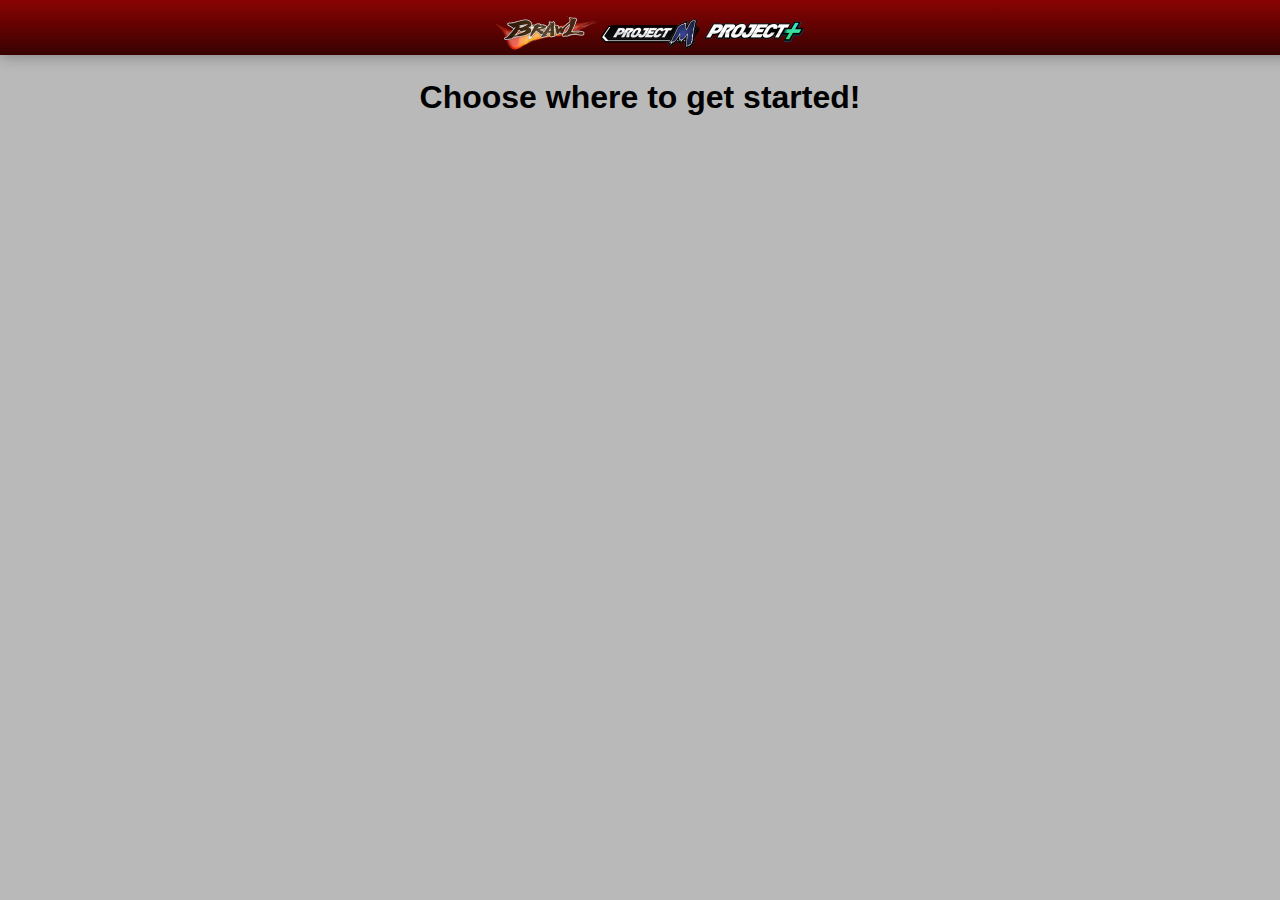
<file: index.html>
<!DOCTYPE html>
<html lang="en">

<head>
    <title>Brawl Mod Packs</title>
    <meta name="apple-mobile-web-app-capable" content="yes" />
    <meta name="apple-mobile-web-app-title" content="Pato">
    <meta name="apple-mobile-web-app-status-bar-style" content="black" />
    <meta name="viewport" content="user-scalable=no, width=device-width, initial-scale=1.0, maximum-scale=1.0" />
    <link rel="apple-touch-icon" href="glasses.png" />
    <link rel="icon" type="image/x-icon" href="favicon.ico" />
    <link rel="stylesheet" type="text/css" href="style.css" />
</head>

<body>
    <div class="navbar">
        <a href="brawl.html"><img src="img/small-logos/vbrawl.png" style="width:100px;height:50px;"></a>
        <a href="proejctm.html"><img src="img/small-logos/projectm.png" style="width:100px;height:50px;"></a>
        <a href="proejctplus.html"><img src="img/small-logos/project+.png" style="width:100px;height:50px;"></a>
    </div>
    <div class="content">
        <h1>Choose where to get started!</h1>
    </div>
</body>

</html>
</file>
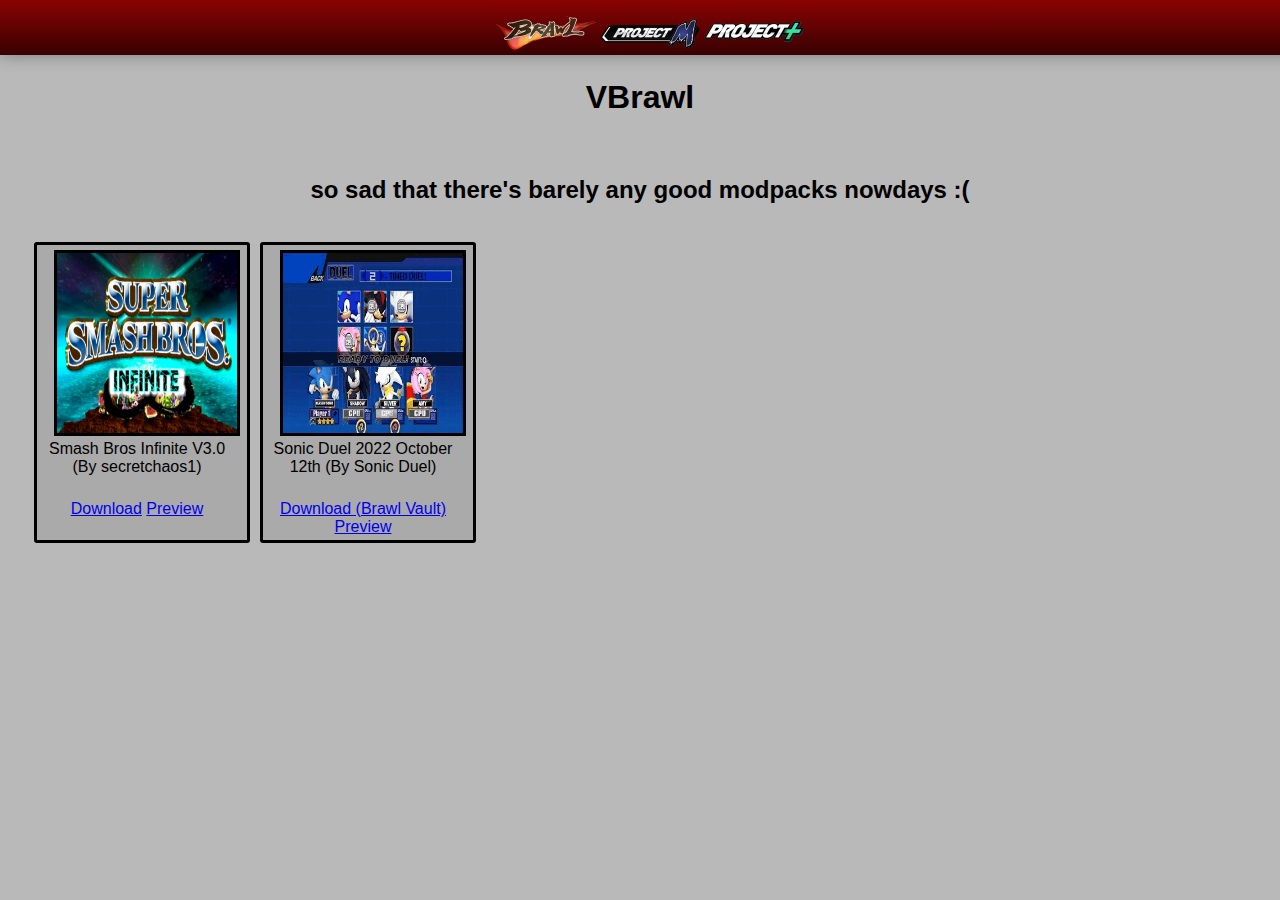
<file: brawl.html>
<!DOCTYPE html>
<html lang="en">
    <head>
        <title>Brawl Mod Packs - Brawl</title>
        <meta name="apple-mobile-web-app-capable" content="yes" />
        <meta name="apple-mobile-web-app-title" content="Pato">
        <meta name="apple-mobile-web-app-status-bar-style" content="black" />
        <meta name="viewport" content="user-scalable=no, width=device-width, initial-scale=1.0, maximum-scale=1.0" />
        <link rel="apple-touch-icon" href="glasses.png" />
        <link rel="icon" type="image/x-icon" href="favicon.ico"/>
        <link rel="stylesheet" type="text/css" href="style.css"/>
    </head>
    <body>
        <div class="navbar">
            <a href="brawl.html"><img src="img/small-logos/vbrawl.png" style="width:100px;height:50px;"></a>
            <a href="proejctm.html"><img src="img/small-logos/projectm.png" style="width:100px;height:50px;"></a>
            <a href="proejctplus.html"><img src="img/small-logos/project+.png" style="width:100px;height:50px;"></a>
        </div>
        <div class="content">
            <h1>VBrawl</h1>
            <br />
            <h2>so sad that there's barely any good modpacks nowdays :(</h2>
            <div class="modslist">
                <div class="mod">
                    <img src="img/modpreview/brawl/smashinf3.png"/>
                    <p>Smash Bros Infinite V3.0 (By secretchaos1)</p>
                    <p><a href="https://www.mediafire.com/folder/aggpdsl4ac2yv/Smash_Bros_Infinite_V_3.0_(11.11.2016">Download</a> <a href="https://youtu.be/4YcNOk9K8jM">Preview</a></p>        
                </div>
                <div class="mod">
                    <img src="img/modpreview/brawl/soincduel.gif"/>
                    <p>Sonic Duel 2022 October 12th (By Sonic Duel)</p>
                    <p><a href="http://forums.kc-mm.com/Gallery/BrawlView.php?Number=220789">Download (Brawl Vault)</a> <a href="https://youtu.be/2VZlfVMBQic">Preview</a></p>        
                </div>
                
            </div>
        </div>
    </body>
</html>
</file>
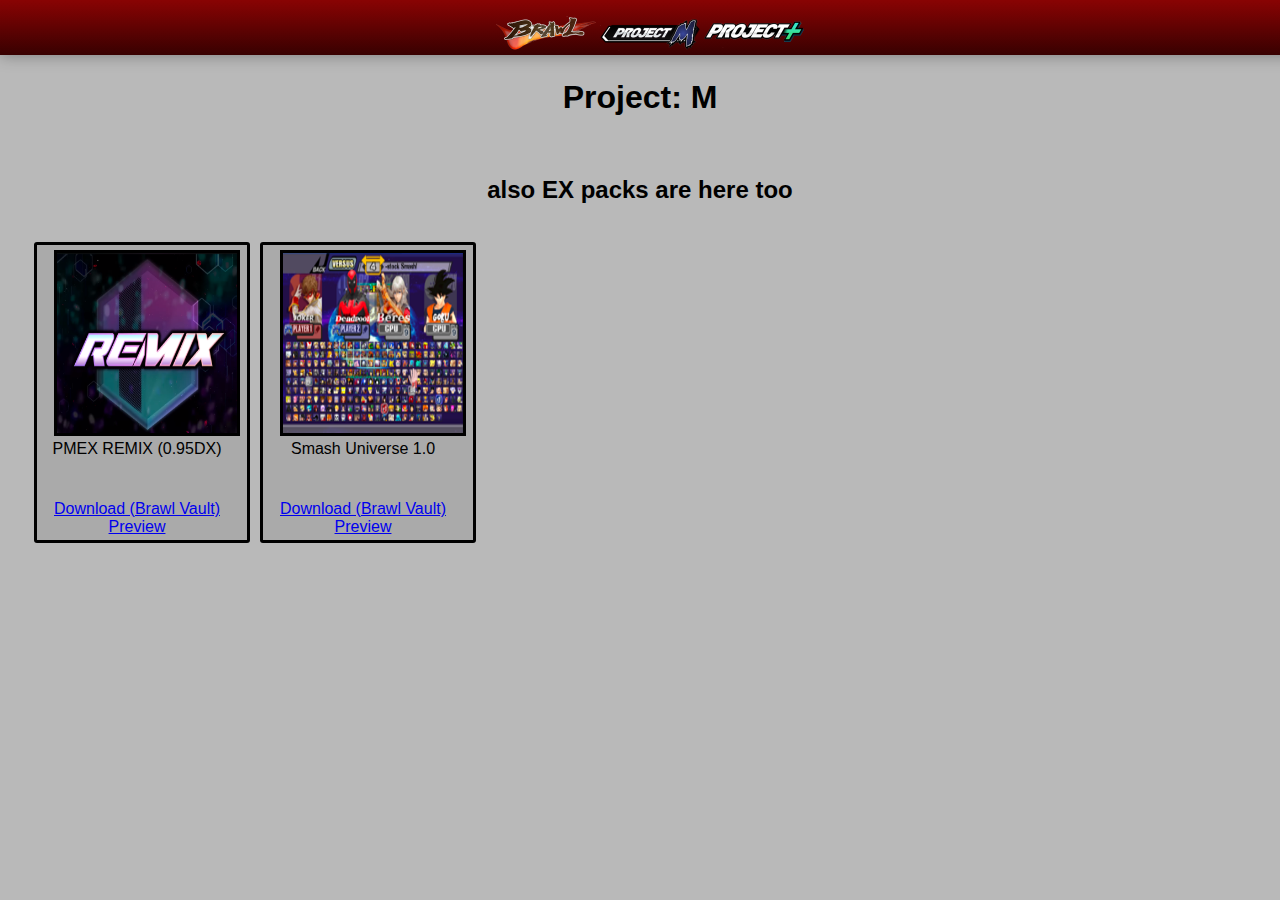
<file: proejctm.html>
<!DOCTYPE html>
<html lang="en">
    <head>
        <title>Brawl Mod Packs - Project: M</title>
        <meta name="apple-mobile-web-app-capable" content="yes" />
        <meta name="apple-mobile-web-app-title" content="Pato">
        <meta name="apple-mobile-web-app-status-bar-style" content="black" />
        <meta name="viewport" content="user-scalable=no, width=device-width, initial-scale=1.0, maximum-scale=1.0" />
        <link rel="apple-touch-icon" href="glasses.png" />
        <link rel="icon" type="image/x-icon" href="favicon.ico"/>
        <link rel="stylesheet" type="text/css" href="style.css"/>
    </head>
    <body>
        <div class="navbar">
            <a href="brawl.html"><img src="img/small-logos/vbrawl.png" style="width:100px;height:50px;"></a>
            <a href="proejctm.html"><img src="img/small-logos/projectm.png" style="width:100px;height:50px;"></a>
            <a href="proejctplus.html"><img src="img/small-logos/project+.png" style="width:100px;height:50px;"></a>
        </div>
        <div class="content">
            <h1>Project: M</h1>
            <br />
            <h2>also EX packs are here too</h2>
            <div class="modslist">
                <div class="mod">
                    <img src="img/modpreview/projectm/projectmREME.png"/>
                    <p>PMEX REMIX (0.95DX)</p>
                    <p><a href="http://forums.kc-mm.com/Gallery/BrawlView.php?Number=217920">Download (Brawl Vault)</a> <a href="https://youtu.be/9DKuHe_IY3A">Preview</a></p>        
                </div>
                <div class="mod">
                    <img src="img/modpreview/projectm/smashuvi.png"/>
                    <p>Smash Universe 1.0</p>
                    <p><a href="https://forums.kc-mm.com/Gallery/BrawlView.php?Number=218098">Download (Brawl Vault)</a> <a href="https://youtu.be/R0vZuWYXbJs">Preview</a></p>        
                </div>
            </div>
        </div>
    </body>
</html>
</file>
<file: style.css>
/* * is a special css element that effects everything */

* {
    font-family: "Lucida Grande", "Helvetica", "Arial", sans-serif; /* This sets the font family. Since it is inside a *, it does it for every element */
}

/* things without . do not affect classes, they affect html tags such as <html>, <body> */

html, body {
    margin: 0px; /* Margin is the area outside of the box that is padded */
}

body {
    background-color: rgb(185 185 185);  /* Background-Color sets the background color of an element */
}

/* things with . affect classes. they affect html tags that have class="" inside of them, like this: <body class="namehere"> */

.content {
    margin: 8px; /* Margin is the area outside of the box that is padded */
    margin-top: 50px;
    text-align: center;
    padding: 8px;
}

.modslist {
    display: flex; /* flex stuff, confusing */
    flex-direction: row; 
    flex-wrap: wrap;
    align-content: flex-start;
    justify-content: flex-start;
    align-items: center;
    padding: 8px; 
}

.mod {
    width: 200px; /* Width of the element */
     /* Padding but on the right of the element */
    height: 285px;
    border: black;
    border-style: solid;
    margin-top: 10px;
    margin-left: 10px;
    border-width: 3px;
    border-radius: 3px;
    padding: 5px;
    background: rgb(156 156 156 / 49%);
}

.navbar {
    position: fixed; /* position: fixed makes this always on screen */
    height: 35px; /* height sets the height */
    top: 0; /* top sets the top position */
    width: 100%; /* width: 100% makes this fill the screen */
    background-color: rgb(137, 3, 3);  /* Background-Color sets the background color of an element */
    background: linear-gradient(rgb(137, 3, 3),rgb(56, 1, 1)); /* Background can also set the background color of an element, but can do way more. I use it here for just in case browser don't support linear-gradient */
    padding: 10px; /* Padding is the area inside of the box that is padded */
    box-shadow: 0 0 15px 0 rgb(0 0 0 / 35%); /* box-shadow makes a drop shadow. confusing */
    display: table-cell; /* Changes the way how elemnts are organised */
    text-align: center;
}

/* things with . affect classes, but if you add a space, that allows you to customise the childs of a class/element only. */

.navbar a {
    color: rgb(255, 255, 255); /* Color is text color */
    text-decoration: none; /* Text decoration is underlines, etc */
}

.mod img {
    width: 180px; /* Width of the element */
    margin-left: 10px; /* Margin Left, is the margin for the left side of the content */
    height: 180px;
    border: black;
    border-style: solid;
}

.mod p {
    height: 60px;
    width: 190px;
    text-align: center;
    text-overflow: ellipsis;
    margin: 0px;
}

.mod p a {
    margin-left: 0px !important;
}

.modslist a {
    margin-left: 20px;
}

/* a:hover only is used when well, hovering */

.navbar a:hover {
    color: rgb(255, 255, 255); /* Color is text color */
    text-decoration: underline; /* Text decoration is underlines, etc */
}
</file>
